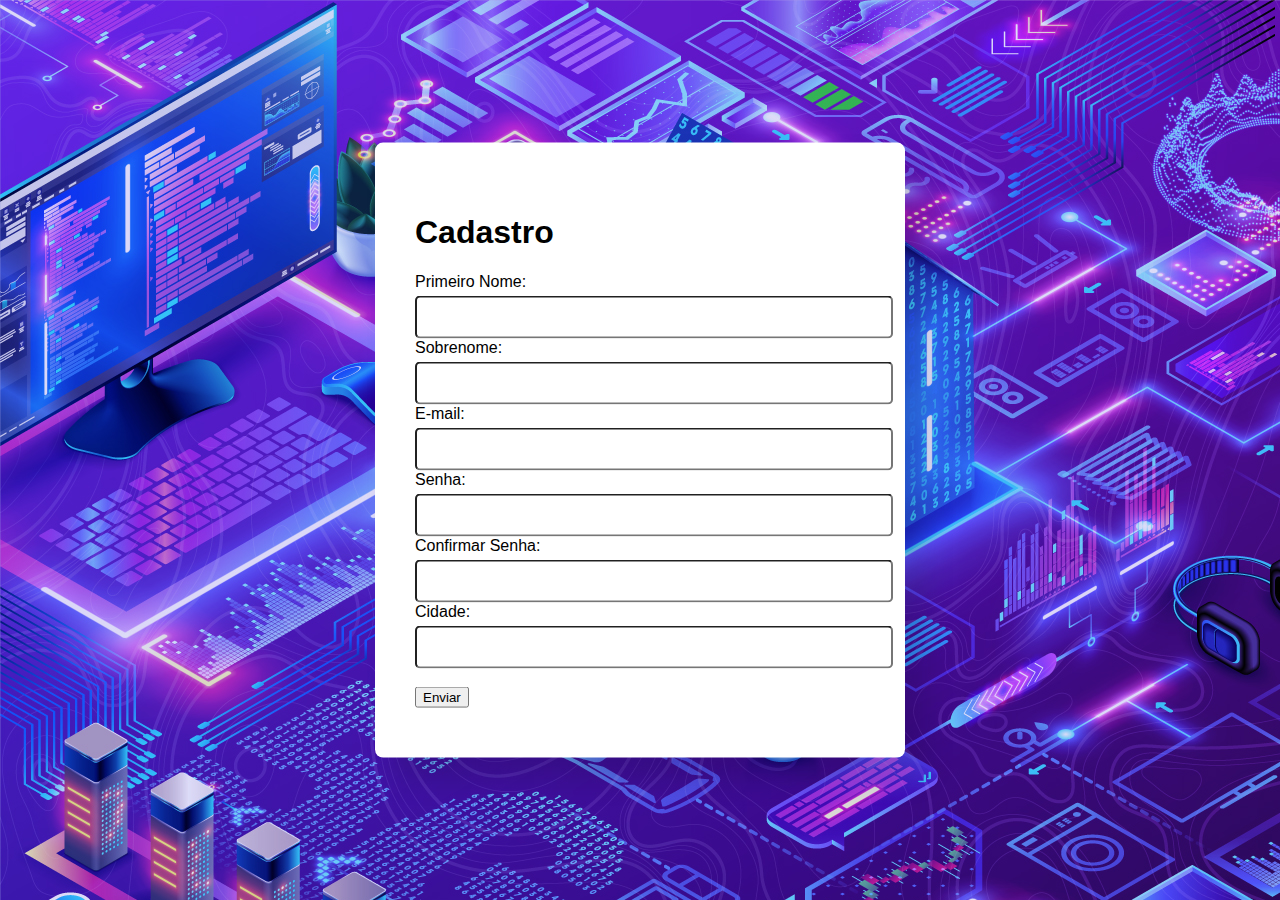
<file: index.html>
<!doctype html>
<html lang="pt-BR">
  <head>
    <meta charset="utf-8">
    <meta name="viewport" content="width=device-width, initial-scale=1">
    <title>Tarefa-Victor Hugo Melo Silva</title>
    <link rel="stylesheet" href="stryle.css">
    <link href="https://cdn.jsdelivr.net/npm/bootstrap@5.3.0-alpha1/dist/css/bootstrap.min.css" rel="stylesheet" integrity="sha384-GLhlTQ8iRABdZLl6O3oVMWSktQOp6b7In1Zl3/Jr59b6EGGoI1aFkw7cmDA6j6gD" crossorigin="anonymous">
  </head>
  <body background="background.jpg">
    
   


 
    <div class="container text-center">
        <div class="row row-cols-3">
          <div class="col"></div>
          <div class="col"></div>
          <div class="col"></div>
          <div class="col"></div>
        </div>
        

        <br>
        <br>
     

      <form class="row g-3 was-validated">
 
<script>
function confirmarsenha(){
  const Senha=document.querySelector('input[name=Senha]');
  const Confirmarsenha=document.querySelector('input[name=Confirmarsenha]');

  if(Confirmarsenha.value==Senha.value){
    Confirmarsenha.setCustomValidity('');
  }
  else{
    Confirmarsenha.setCustomValidity('Senha Digitada Errada');
  }
}


</script>

<h1>Cadastro</h1>


        <div data-bs-theme=""class="m-3">
          <label for="validationDefault01" class="form-label">Primeiro Nome:</label>
          <input type="text" class="form-control" id="validationDefault01" required>
        </div>
   
        <div class="m-3">
          <label for="validationDefault02" class="form-label">Sobrenome:</label>
          <input type="text" class="form-control" id="validationDefault02" required>
        </div>
  
        <div class="m-3">
          <label for="validationDefaultUsername" class="form-label">E-mail:</label>
          <div class="input-group">
            <input type="email" class="form-control" id="validationDefaultUsername"  aria-describedby="inputGroupPrepend2" required>
          </div>
   
          <div class="m-3">
            <label for="Senha" class="form-label">Senha:</label>
            <input type="password" name="Senha" class="form-control" id="validationDefault04" required  onchange='confirmarsenha();'>
          </div>
    
          <div class="m-3">
            <label for="Confirmarsenha" class="form-label">Confirmar Senha:</label>
            <input type="password" name="Confirmarsenha" class="form-control" id="validationDefault04" required onchange='confirmarsenha();'>
          </div>


        <div class="m-3">
          <label for="validationDefault03" class="form-label">Cidade:</label>
          <input type="text" class="form-control" id="validationDefault03" required>
        </div>
        <br>
              <div class="m-3">
          <button class="btn btn-primary" type="submit">Enviar</button>
        </div>
      </form>
    </div>
</div>


    <script src="https://cdn.jsdelivr.net/npm/@popperjs/core@2.11.6/dist/umd/popper.min.js" integrity="sha384-oBqDVmMz9ATKxIep9tiCxS/Z9fNfEXiDAYTujMAeBAsjFuCZSmKbSSUnQlmh/jp3" crossorigin="anonymous"></script>
    <script src="https://cdn.jsdelivr.net/npm/bootstrap@5.3.0-alpha1/dist/js/bootstrap.min.js" integrity="sha384-mQ93GR66B00ZXjt0YO5KlohRA5SY2XofN4zfuZxLkoj1gXtW8ANNCe9d5Y3eG5eD" crossorigin="anonymous"></script>
    <script src="https://cdn.jsdelivr.net/npm/bootstrap@5.3.0-alpha1/dist/js/bootstrap.bundle.min.js" integrity="sha384-w76AqPfDkMBDXo30jS1Sgez6pr3x5MlQ1ZAGC+nuZB+EYdgRZgiwxhTBTkF7CXvN" crossorigin="anonymous"></script>
  </body>
</html>
</file>
<file: stryle.css>
*:after{
    padding: 0%;
    margin: 0%;
    box-sizing: border-box;
    
}

form{
   
    font-family: "Poppins",sans-serif;
    background-color: #fff;
    width: 450px;
    padding: 50px 40px;
    position: absolute;
    transform: translate(-50%,-50%);
    top: 50%;
    left: 50%;
    border-radius: 8px;
    box-shadow: 20px 20px 30px rgba(0,0,0,0.15);
}

input{
    display: block;
    width: 100%;
    margin-top: 5px;
    padding: 12px;
    border-radius: 5px;
    outline: none;
    color: black;
}
</file>
